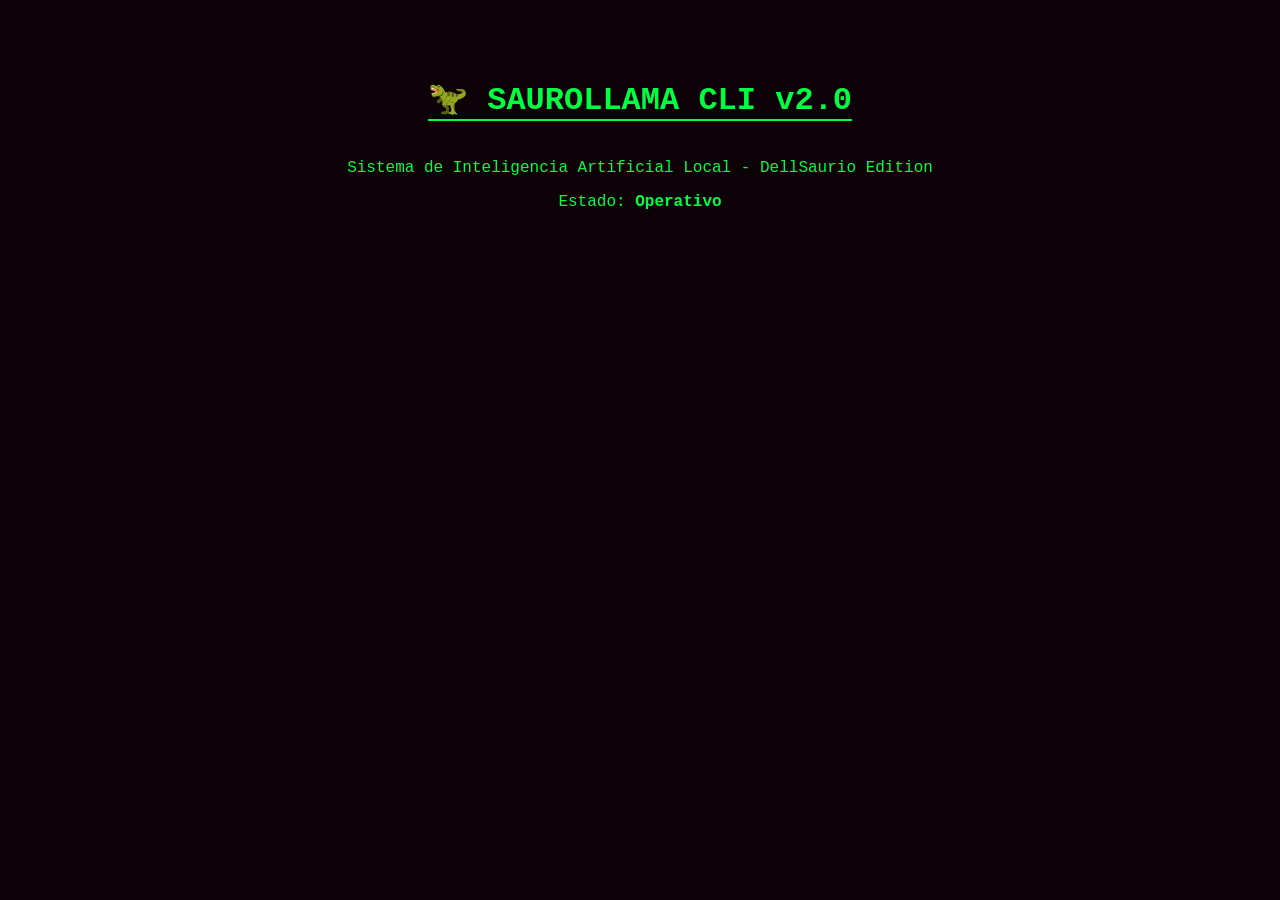
<file: index.html>
<!DOCTYPE html>
<html lang="es">
<head>
    <meta charset="UTF-8">
    <meta name="viewport" content="width=device-width, initial-scale=1.0">
    <title>SaurOllama - Centro de Mando</title>
    <link rel="icon" type="image/x-icon" href="image/favicon.ico">
    <style>
        body { background-color: #0d0208; color: #00ff41; font-family: 'Courier New', Courier, monospace; }
        .container { padding: 50px; text-align: center; }
        h1 { border-bottom: 2px solid #00ff41; display: inline-block; }
    </style>
</head>
<body>
    <div class="container">
        <h1>🦖 SAUROLLAMA CLI v2.0</h1>
        <p>Sistema de Inteligencia Artificial Local - DellSaurio Edition</p>
        <p>Estado: <strong>Operativo</strong></p>
    </div>
</body>
</html>
</file>
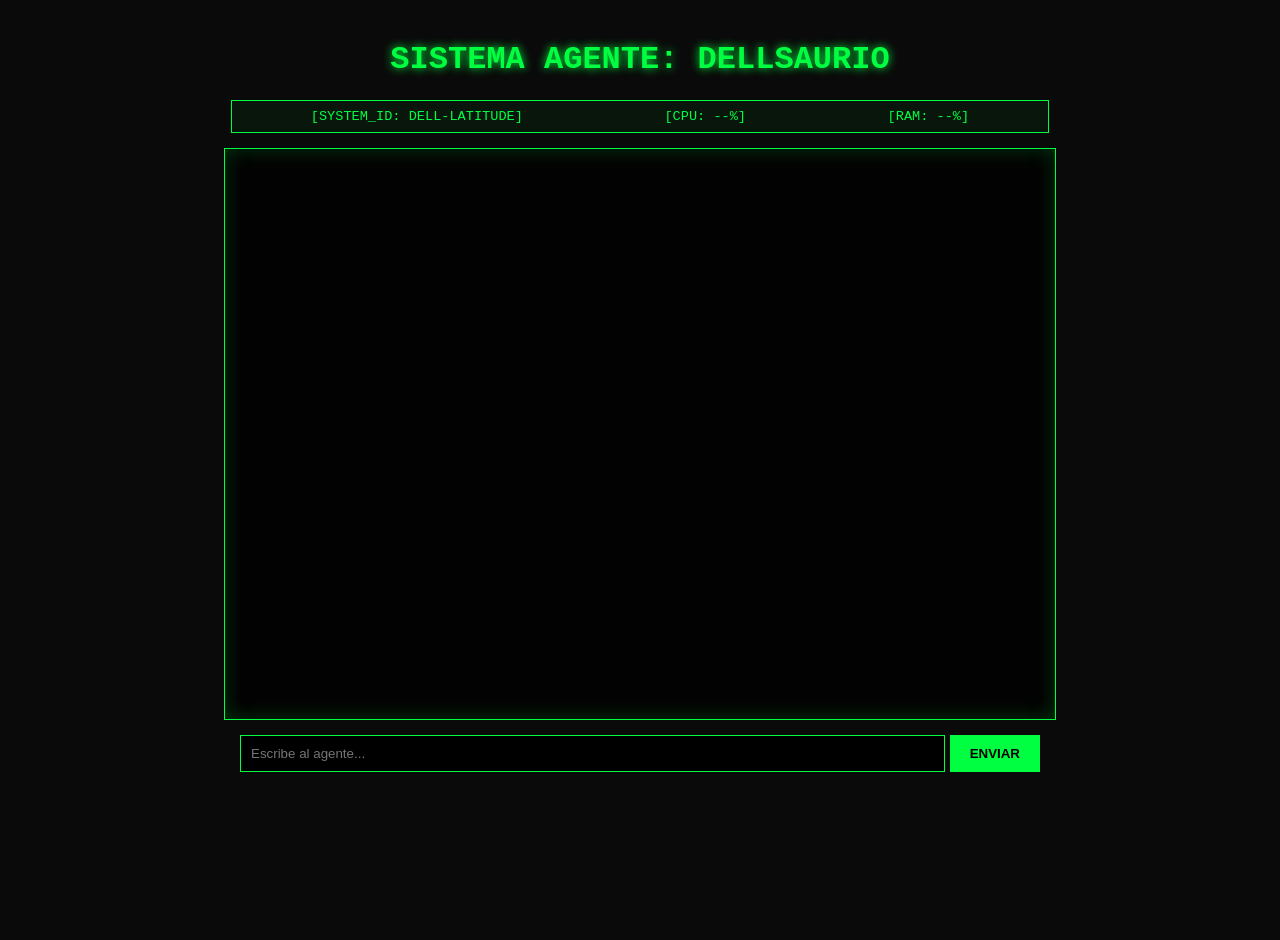
<file: templates/index.html>
<!DOCTYPE html>
<html lang="es">
<head>
    <meta charset="UTF-8">
    <meta name="viewport" content="width=device-width, initial-scale=1.0">
    <title>SISTEMA AGENTE: DELLSAURIO</title>
    <style>
        :root {
            --neon-green: #00ff41;
            --dark-bg: #0a0a0a;
        }
        body {
            background-color: var(--dark-bg);
            color: var(--neon-green);
            font-family: 'Courier New', Courier, monospace;
            display: flex;
            flex-direction: column;
            align-items: center;
            height: 100vh;
            margin: 0;
            padding: 20px;
        }
        h1 { text-shadow: 0 0 10px var(--neon-green); }
        
        /* Ventana de Estado */
        #status-bar {
            border: 1px solid var(--neon-green);
            width: 90%;
            max-width: 800px;
            padding: 8px;
            margin-bottom: 15px;
            font-size: 0.85em;
            background: rgba(0, 255, 65, 0.05);
            display: flex;
            justify-content: space-around;
        }

        #chat-container {
            border: 1px solid var(--neon-green);
            width: 90%;
            max-width: 800px;
            height: 60vh;
            overflow-y: auto;
            padding: 15px;
            background: rgba(0, 0, 0, 0.8);
            box-shadow: inset 0 0 20px rgba(0, 255, 65, 0.2);
        }
        .input-area {
            width: 90%;
            max-width: 800px;
            display: flex;
            margin-top: 15px;
        }
        input {
            flex-grow: 1;
            background: black;
            border: 1px solid var(--neon-green);
            color: var(--neon-green);
            padding: 10px;
            outline: none;
        }
        button {
            background: var(--neon-green);
            color: black;
            border: none;
            padding: 10px 20px;
            cursor: pointer;
            font-weight: bold;
            margin-left: 5px;
        }
        .msg-ia { color: #00ff41; font-weight: bold; }
        .msg-user { color: #008f11; }
        .debug-msg { color: #555; font-size: 0.8em; margin-bottom: 10px; }
    </style>
</head>
<body>

    <h1>SISTEMA AGENTE: DELLSAURIO</h1>

    <div id="status-bar">
        <span>[SYSTEM_ID: DELL-LATITUDE]</span>
        <span>[CPU: <span id="cpu-stat">--%</span>]</span>
        <span>[RAM: <span id="ram-stat">--%</span>]</span>
    </div>

    <div id="chat-container" id="chat-box">
        </div>

    <div class="input-area">
        <input type="text" id="user-input" placeholder="Escribe al agente..." autocomplete="off">
        <button onclick="sendMessage()">ENVIAR</button>
    </div>

    <script>
        // Función para enviar mensaje
        async function sendMessage() {
            const inputField = document.getElementById('user-input');
            const chatContainer = document.getElementById('chat-container');
            const message = inputField.value.trim();

            if (!message) return;

            // 1. Mostrar mensaje del usuario y LIMPIAR cuadro
            chatContainer.innerHTML += `<p class="msg-user">> Tú: ${message}</p>`;
            inputField.value = ''; // Aquí se limpia el cuadro inmediatamente

            try {
                const response = await fetch('/chat', {
                    method: 'POST',
                    headers: { 'Content-Type': 'application/json' },
                    body: JSON.stringify({ message: message })
                });

                const data = await response.json();

                // 2. Actualizar barra de estado
                if (data.sys_status) {
                    const stats = data.sys_status.split('|');
                    document.getElementById('cpu-stat').innerText = stats[0].split(':')[1].trim();
                    document.getElementById('ram-stat').innerText = stats[1].split(':')[1].trim();
                }

                // 3. Mostrar Debug e IA
                chatContainer.innerHTML += `<p class="debug-msg">[DEBUG]: INTENT -> ${data.debug}</p>`;
                chatContainer.innerHTML += `<p class="msg-ia">> DellSaurio: ${data.response}</p>`;

                // Auto-scroll al fondo
                chatContainer.scrollTop = chatContainer.scrollHeight;

            } catch (error) {
                console.error("Error en la conexión:", error);
                chatContainer.innerHTML += `<p style="color:red">> [ERROR DE SISTEMA]</p>`;
            }
        }

        // 4. CORRECCIÓN TECLA ENTER
        document.getElementById('user-input').addEventListener('keypress', function (e) {
            if (e.key === 'Enter') {
                sendMessage();
            }
        });
    </script>
</body>
</html>
</file>
